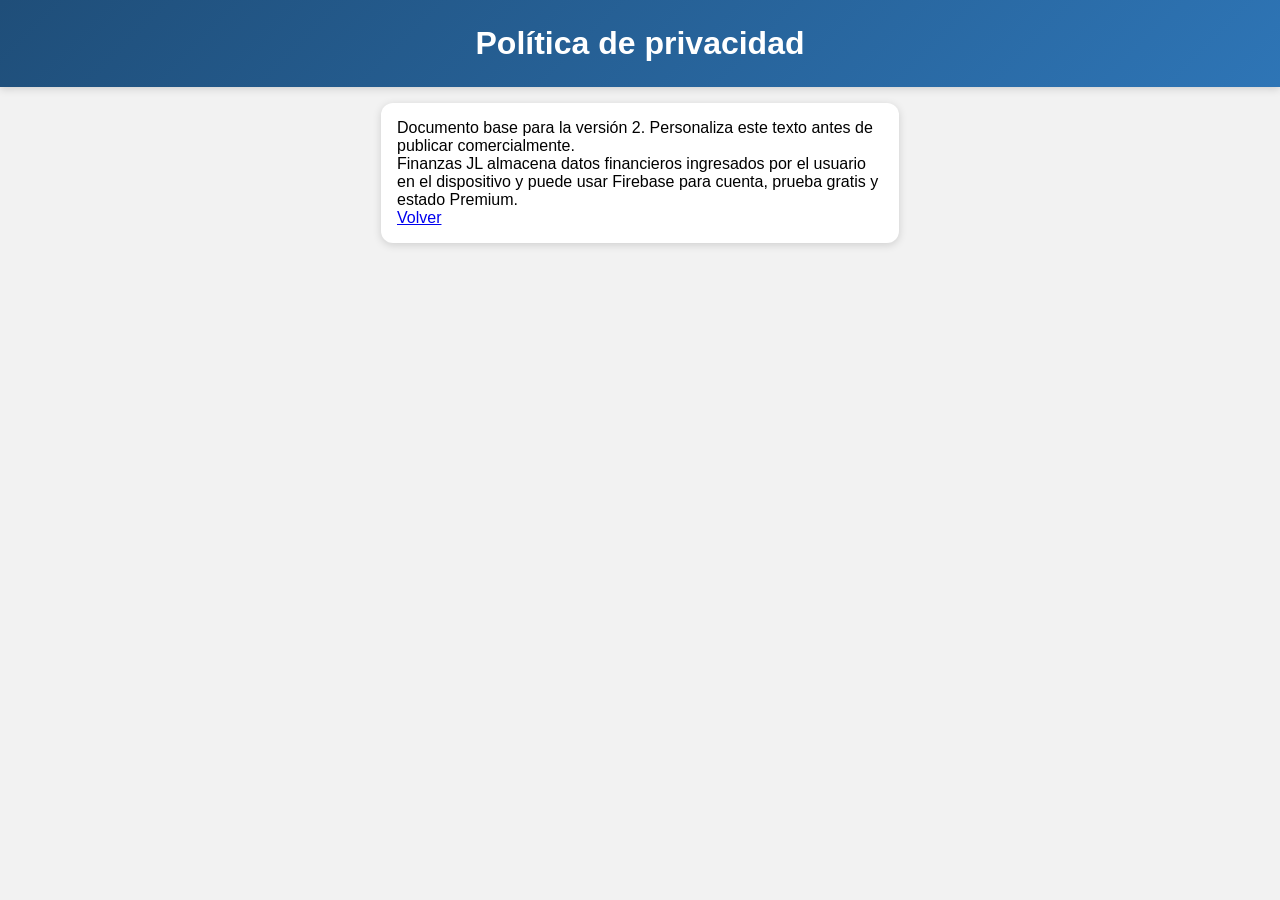
<file: pages/privacidad.html>
<!DOCTYPE html>
<html lang="es">
<head><meta charset="UTF-8"><meta name="viewport" content="width=device-width, initial-scale=1.0"><title>Política de privacidad - Finanzas JL</title><link rel="stylesheet" href="../css/styles.css"></head>
<body><div class="header"><h1>Política de privacidad</h1></div><main class="screen active"><div class="card"><p>Documento base para la versión 2. Personaliza este texto antes de publicar comercialmente.</p><p>Finanzas JL almacena datos financieros ingresados por el usuario en el dispositivo y puede usar Firebase para cuenta, prueba gratis y estado Premium.</p><p><a href="../index.html">Volver</a></p></div></main></body></html>
</file>
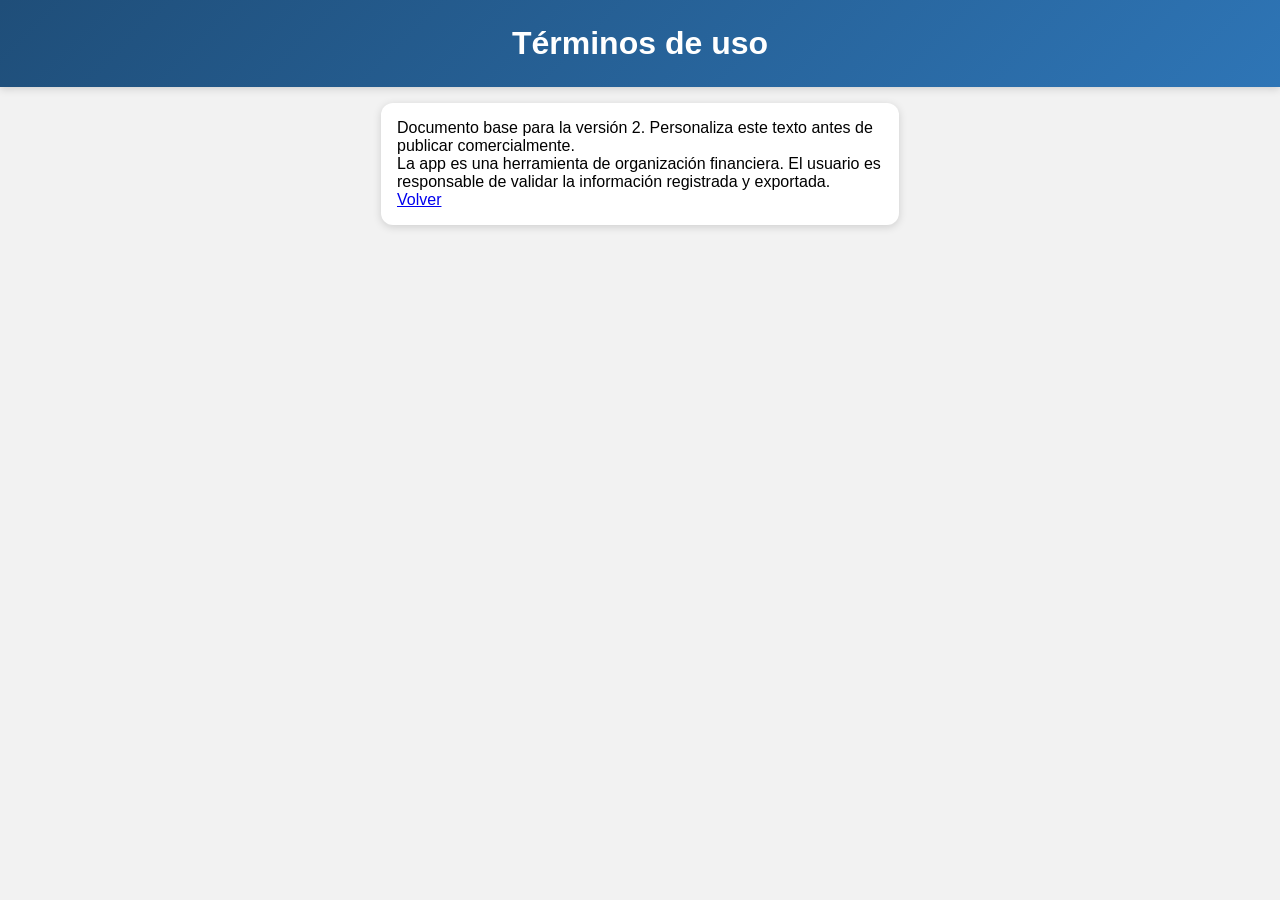
<file: pages/terminos.html>
<!DOCTYPE html>
<html lang="es">
<head><meta charset="UTF-8"><meta name="viewport" content="width=device-width, initial-scale=1.0"><title>Términos de uso - Finanzas JL</title><link rel="stylesheet" href="../css/styles.css"></head>
<body><div class="header"><h1>Términos de uso</h1></div><main class="screen active"><div class="card"><p>Documento base para la versión 2. Personaliza este texto antes de publicar comercialmente.</p><p>La app es una herramienta de organización financiera. El usuario es responsable de validar la información registrada y exportada.</p><p><a href="../index.html">Volver</a></p></div></main></body></html>
</file>
<file: css/styles.css>
/* FINANZAS JL V2 - estilos separados desde index.html */
:root {
            --primary: #1F4E79;
            --secondary: #2E75B6;
            --accent: #70AD47;
            --danger: #C00000;
            --warning: #f1c40f;
            --light: #F2F2F2;
            --white: #FFFFFF;
            --shadow: 0 2px 8px rgba(0,0,0,0.15);
        }

        * {
            margin: 0;
            padding: 0;
            box-sizing: border-box;
            -webkit-tap-highlight-color: transparent;
        }

        body {
            font-family: 'Segoe UI', sans-serif;
            background: var(--light);
            padding-bottom: 80px;
            overflow-x: hidden;
        }

        .header {
            background: linear-gradient(135deg, var(--primary), var(--secondary));
            color: white;
            padding: 25px 20px;
            text-align: center;
            box-shadow: var(--shadow);
            position: sticky;
            top: 0;
            z-index: 100;
        }

        .lang-switch {
            position: absolute;
            top: 10px;
            right: 10px;
            background: rgba(255,255,255,0.2);
            border: none;
            color: white;
            padding: 5px 10px;
            border-radius: 20px;
            cursor: pointer;
            font-size: 0.8rem;
            font-weight: bold;
        }

        .bottom-nav {
            position: fixed;
            bottom: 0;
            left: 0;
            right: 0;
            background: white;
            display: flex;
            justify-content: space-around;
            padding: 10px;
            box-shadow: 0 -2px 10px rgba(0,0,0,0.1);
            z-index: 1000;
        }

        .nav-item {
            display: flex;
            flex-direction: column;
            align-items: center;
            color: #888;
            font-size: 0.65rem;
            cursor: pointer;
            border: none;
            background: none;
            font-weight: bold;
        }

        .nav-item.active {
            color: var(--primary);
        }

        .screen {
            display: none;
            padding: 16px;
            max-width: 550px;
            margin: 0 auto;
        }

        .screen.active {
            display: block;
            animation: fadeIn 0.3s;
        }

        @keyframes fadeIn {
            from {
                opacity: 0;
                transform: translateY(10px);
            }

            to {
                opacity: 1;
                transform: translateY(0);
            }
        }

        .card {
            background: white;
            border-radius: 12px;
            padding: 16px;
            margin-bottom: 12px;
            box-shadow: var(--shadow);
        }

        .kpi-grid {
            display: grid;
            grid-template-columns: 1fr 1fr;
            gap: 12px;
            margin-bottom: 16px;
        }

        .kpi-card {
            background: white;
            border-radius: 12px;
            padding: 16px;
            text-align: center;
            box-shadow: var(--shadow);
            border-top: 4px solid var(--primary);
        }

        .form-group {
            margin-bottom: 12px;
            text-align: left;
        }

        .form-group label {
            display: block;
            font-size: 0.8rem;
            font-weight: bold;
            color: #555;
            margin-bottom: 5px;
        }

        input,
        select {
            width: 100%;
            padding: 12px;
            border: 2px solid #ddd;
            border-radius: 8px;
            font-size: 1rem;
            outline: none;
        }

        .btn {
            width: 100%;
            padding: 15px;
            border: none;
            border-radius: 8px;
            font-weight: bold;
            cursor: pointer;
            color: white;
            margin-top: 10px;
            font-size: 1rem;
        }

        .btn-primary {
            background: var(--primary);
        }

        .btn-excel {
            background: #1D6F42;
        }

        .transaction-item {
            display: flex;
            justify-content: space-between;
            align-items: center;
            padding: 12px;
            border-bottom: 1px solid #eee;
        }

        .btn-edit,
        .btn-delete {
            background: none;
            border: none;
            font-size: 1.2rem;
            cursor: pointer;
            padding: 5px;
        }

        .btn-premium-action {
            background: #fff8dc;
            border: 1px solid #f1c40f;
            border-radius: 999px;
            font-size: 0.95rem;
            cursor: pointer;
            padding: 5px 9px;
            margin-left: 2px;
            color: #111827;
            font-weight: 900;
            display: inline-flex;
            align-items: center;
            gap: 3px;
        }

        .checkbox-group {
            display: none;
            align-items: center;
            gap: 10px;
            margin-top: 10px;
            background: #fffde7;
            padding: 10px;
            border-radius: 8px;
            border: 1px solid #fff59d;
        }



        /* =========================
           HISTORIAL POR MESES
        ========================= */

        .hist-intro {
            background: #ffffff;
            border-left: 5px solid var(--primary);
            color: #555;
            font-size: 0.86rem;
            line-height: 1.45;
        }



        .history-year-card {
            background: white;
            border-radius: 16px;
            padding: 14px;
            margin-bottom: 14px;
            box-shadow: var(--shadow);
            border: 1px solid #e2e6ea;
        }

        .month-picker-field {
            width: 100%;
            padding: 12px;
            border: 2px solid #ddd;
            border-radius: 8px;
            font-size: 1rem;
            outline: none;
            background: white;
            color: #222;
            text-align: left;
            cursor: pointer;
            display: flex;
            align-items: center;
            justify-content: space-between;
        }

        .month-picker-field::after {
            content: "⌄";
            color: #333;
            font-size: 1.1rem;
        }

        .month-picker-overlay {
            position: fixed;
            inset: 0;
            background: rgba(0,0,0,0.45);
            z-index: 12000;
            display: none;
            align-items: center;
            justify-content: center;
            padding: 18px;
        }

        .month-picker-card {
            width: 100%;
            max-width: 520px;
            background: #fbfaff;
            border-radius: 24px;
            padding: 24px;
            box-shadow: 0 14px 35px rgba(0,0,0,0.25);
        }

        .month-picker-title {
            font-size: 1.35rem;
            margin-bottom: 18px;
            color: #111;
        }

        .month-picker-controls {
            display: grid;
            grid-template-columns: 1fr 1fr;
            gap: 28px;
            margin: 26px auto 34px;
            max-width: 300px;
        }

        .picker-wheel-column {
            display: flex;
            flex-direction: column;
            align-items: center;
            gap: 10px;
        }

        .picker-wheel-item {
            border: none;
            background: transparent;
            width: 100%;
            min-height: 36px;
            font-size: 1.15rem;
            color: #9b9b9b;
            cursor: pointer;
            text-align: center;
        }

        .picker-wheel-item.active {
            color: #111;
            font-weight: 500;
            font-size: 1.2rem;
            border-top: 3px solid #555;
            border-bottom: 3px solid #555;
            padding: 10px 0;
        }

        .month-picker-actions {
            display: flex;
            justify-content: flex-end;
            gap: 24px;
            margin-top: 8px;
        }

        .month-picker-action {
            border: none;
            background: transparent;
            color: var(--primary);
            font-weight: bold;
            font-size: 0.95rem;
            padding: 10px 0;
            cursor: pointer;
        }


        .history-year-row {
            display: grid;
            grid-template-columns: 1fr 1fr;
            gap: 10px;
            align-items: end;
        }

        .months-grid {
            display: grid;
            grid-template-columns: repeat(3, 1fr);
            gap: 10px;
            margin-top: 12px;
        }

        .month-button {
            border: 1px solid #dce3e8;
            background: #f8fafc;
            color: #333;
            border-radius: 12px;
            padding: 12px 6px;
            font-weight: bold;
            cursor: pointer;
            min-height: 62px;
            box-shadow: 0 1px 4px rgba(0,0,0,0.06);
        }

        .month-button.active {
            background: linear-gradient(135deg, var(--primary), var(--secondary));
            color: white;
            border-color: var(--primary);
        }

        .month-button.empty-month {
            opacity: 0.65;
        }

        .month-button small {
            display: block;
            margin-top: 4px;
            font-size: 0.7rem;
            font-weight: normal;
        }

        .selected-month-container {
            margin-top: 12px;
        }

        .month-section {
            margin-bottom: 18px;
            overflow: hidden;
            border-radius: 16px;
            border: 1px solid #e2e6ea;
            background: white;
            box-shadow: var(--shadow);
        }

        .month-header {
            background: linear-gradient(135deg, var(--primary), var(--secondary));
            color: white;
            padding: 14px 14px 12px;
            display: flex;
            justify-content: space-between;
            gap: 12px;
            align-items: flex-start;
            font-weight: bold;
        }

        .month-title {
            font-size: 1rem;
            text-transform: capitalize;
        }

        .month-total {
            font-size: 0.78rem;
            opacity: 0.95;
            text-align: right;
            line-height: 1.35;
        }

        .month-tools {
            padding: 12px;
            background: #ffffff;
            border-bottom: 1px solid #edf0f2;
        }

        .month-filter-title {
            font-size: 0.82rem;
            font-weight: bold;
            color: var(--primary);
            margin-bottom: 6px;
            text-transform: uppercase;
        }

        .copy-panel {
            margin-top: 10px;
            border: 1px solid #e1e7ec;
            border-radius: 12px;
            overflow: hidden;
            background: #f9fbfd;
        }

        .copy-panel summary {
            list-style: none;
            cursor: pointer;
            padding: 12px;
            background: #eef5fb;
            color: var(--primary);
            font-weight: bold;
            font-size: 0.9rem;
        }

        .copy-panel summary::-webkit-details-marker {
            display: none;
        }

        .copy-panel-body {
            padding: 12px;
            border-top: 1px solid #e1e7ec;
        }

        .month-tools-row {
            display: grid;
            grid-template-columns: 1fr 1fr;
            gap: 10px;
            align-items: end;
        }

        .month-copy-btn {
            margin-top: 0;
            padding: 12px;
            font-size: 0.9rem;
        }

        .month-empty {
            text-align: center;
            padding: 16px;
            color: #888;
            font-size: 0.88rem;
        }

        .type-pill {
            display: inline-block;
            padding: 3px 8px;
            border-radius: 20px;
            color: white;
            font-size: 0.7rem;
            font-weight: bold;
            margin-top: 4px;
        }

        .type-pill.income {
            background: var(--accent);
        }

        .type-pill.expense {
            background: var(--danger);
        }

        .type-pill.debt {
            background: var(--warning);
            color: #333;
        }

        @media (max-width: 420px) {
            .month-tools-row {
                grid-template-columns: 1fr;
            }
        }

        /* =========================
           RECIBO PROFESIONAL
        ========================= */

        .receipt-box {
            background: white;
            border: none;
            padding: 25px;
            font-family: 'Segoe UI', sans-serif;
            text-align: left;
            box-shadow: var(--shadow);
            border-radius: 12px;
            width: 100%;
            max-width: 550px;
            margin: 0 auto;
        }

        .receipt-header {
            display: flex;
            justify-content: space-between;
            align-items: center;
            margin-bottom: 15px;
            gap: 15px;
        }

        .receipt-brand {
            font-size: 1.2rem;
            font-weight: bold;
            color: var(--primary);
            letter-spacing: 0.5px;
        }

        .receipt-subtitle {
            font-size: 0.82rem;
            color: #777;
            margin-top: 4px;
        }

        .receipt-badge {
            padding: 4px 12px;
            border-radius: 20px;
            font-size: 0.75rem;
            font-weight: bold;
            text-transform: uppercase;
            color: white;
            display: inline-block;
        }

        .badge-in {
            background-color: var(--accent);
        }

        .badge-out {
            background-color: var(--danger);
        }

        .badge-deu {
            background-color: var(--warning);
            color: #333;
        }

        .receipt-line {
            border: 0;
            border-top: 1px solid #eee;
            margin: 12px 0;
        }

        .receipt-dash-line {
            border: 0;
            border-top: 2px dashed #ddd;
            margin: 18px 0;
        }

        .receipt-row {
            display: flex;
            justify-content: space-between;
            align-items: flex-start;
            margin-bottom: 14px;
            gap: 10px;
        }

        .receipt-label {
            color: #666;
            font-size: 0.9rem;
            font-weight: bold;
            min-width: 130px;
            text-transform: uppercase;
        }

        .receipt-value {
            color: #222;
            font-size: 0.95rem;
            text-align: right;
            word-break: break-word;
        }

        .receipt-value.bold {
            font-weight: 600;
            color: #000;
        }

        .receipt-total-row {
            display: flex;
            justify-content: space-between;
            align-items: center;
            padding-top: 5px;
            gap: 15px;
        }

        .receipt-total-label {
            font-size: 1.1rem;
            font-weight: bold;
            color: #333;
        }

        .receipt-total-value {
            font-size: 1.4rem;
            font-weight: bold;
            color: var(--primary);
            text-align: right;
        }

        .receipt-panel {
            background: #f7f9fb;
            padding: 14px;
            border-radius: 10px;
            margin-bottom: 20px;
        }

        .receipt-note {
            font-size: 0.82rem;
            color: #777;
            line-height: 1.5;
            margin-bottom: 20px;
        }

        .receipt-signatures {
            display: grid;
            grid-template-columns: 1fr 1fr;
            gap: 25px;
            margin-top: 30px;
        }

        .receipt-signature {
            border-top: 1px solid #999;
            padding-top: 8px;
            text-align: center;
            font-size: 0.8rem;
            color: #666;
        }

        .receipt-footer {
            margin-top: 25px;
            text-align: center;
            font-size: 0.75rem;
            color: #aaa;
        }




        /* =========================
           FIREBASE AUTH / ADMIN
        ========================= */

        .auth-card {
            border-left: 5px solid var(--primary);
        }

        .auth-grid {
            display: grid;
            grid-template-columns: 1fr;
            gap: 10px;
        }

        .auth-actions {
            display: grid;
            grid-template-columns: 1fr 1fr;
            gap: 8px;
            margin-top: 6px;
        }

        .btn-secondary {
            background: #475569;
        }

        .btn-success {
            background: var(--accent);
        }

        .btn-warning {
            background: #B7950B;
        }

        .btn-light {
            background: #eef2f7;
            color: #334155;
        }

        .auth-status {
            margin-top: 12px;
            padding: 10px;
            border-radius: 12px;
            background: #f8fafc;
            border: 1px solid #e2e8f0;
            color: #334155;
            font-size: 0.86rem;
            line-height: 1.4;
        }

        .activation-box {
            display: none;
            margin-top: 12px;
            padding: 12px;
            border-radius: 14px;
            background: #fffdf2;
            border: 1px solid #fde68a;
        }

        .activation-actions {
            display: grid;
            grid-template-columns: 1fr 1fr;
            gap: 8px;
        }

        .admin-panel {
            display: none;
            margin-top: 12px;
            border-top: 1px solid #e5e7eb;
            padding-top: 12px;
        }

        .admin-user-card {
            background: #f8fafc;
            border: 1px solid #e2e8f0;
            border-radius: 14px;
            padding: 12px;
            margin-top: 10px;
            font-size: 0.86rem;
        }

        .admin-user-card b {
            color: var(--primary);
        }

        .admin-user-actions {
            display: grid;
            grid-template-columns: 1fr 1fr;
            gap: 8px;
            margin-top: 10px;
        }

        .payment-confirm-btn {
            border: 1px solid #dbeafe;
            border-radius: 999px;
            padding: 9px 12px;
            color: var(--primary);
            background: #eff6ff;
            font-weight: 900;
            font-size: 0.74rem;
            line-height: 1;
            cursor: pointer;
            flex: 1;
            min-width: 110px;
        }

        @media (max-width: 520px) {
            .auth-actions,
            .activation-actions,
            .admin-user-actions {
                grid-template-columns: 1fr;
            }
        }

        /* =========================
           PREMIUM / PRUEBA GRATIS
        ========================= */

        .premium-banner {
            display: none;
        }

        .premium-bubble {
            display: none;
            align-items: center;
            justify-content: center;
            gap: 8px;
            width: fit-content;
            max-width: 100%;
            margin: 0 auto 14px;
            padding: 10px 16px;
            border-radius: 999px;
            background: linear-gradient(135deg, #111827, var(--primary));
            color: white;
            box-shadow: var(--shadow);
            font-size: 0.88rem;
            font-weight: 900;
            text-align: center;
        }

        .premium-bubble span {
            display: inline-flex;
            align-items: center;
        }

        .premium-chip {
            display: none;
        }

        .premium-lock {
            position: relative;
        }

        .premium-lock::after {
            content: "";
            display: none;
        }

        .payment-overlay {
            position: fixed;
            inset: 0;
            background: rgba(15, 23, 42, 0.72);
            z-index: 20000;
            display: none;
            align-items: center;
            justify-content: center;
            padding: 16px;
            backdrop-filter: blur(4px);
        }

        .payment-card {
            width: 100%;
            max-width: 560px;
            max-height: 92vh;
            overflow-y: auto;
            background: #ffffff;
            border-radius: 26px;
            padding: 0;
            box-shadow: 0 22px 60px rgba(0,0,0,0.35);
            text-align: center;
        }

        .payment-hero {
            background: linear-gradient(135deg, var(--primary), var(--secondary));
            color: white;
            padding: 24px 20px 20px;
            border-radius: 26px 26px 0 0;
        }

        .payment-hero-icon {
            width: 54px;
            height: 54px;
            display: flex;
            align-items: center;
            justify-content: center;
            margin: 0 auto 10px;
            border-radius: 50%;
            background: rgba(255,255,255,0.16);
            font-size: 1.6rem;
        }

        .payment-card h2 {
            color: white;
            margin-bottom: 8px;
            font-size: 1.3rem;
        }

        .payment-card p {
            color: rgba(255,255,255,0.92);
            font-size: 0.88rem;
            line-height: 1.45;
            margin: 0 auto;
            max-width: 460px;
        }

        .payment-body {
            padding: 18px;
        }

        .premium-feature-list {
            display: grid;
            grid-template-columns: repeat(3, 1fr);
            gap: 8px;
            text-align: center;
            background: #f7f9fb;
            border-radius: 18px;
            padding: 10px;
            margin: 0 0 14px;
            color: #333;
            font-size: 0.76rem;
            line-height: 1.35;
        }

        .premium-feature-list span {
            background: white;
            border: 1px solid #e7edf3;
            border-radius: 14px;
            padding: 8px 6px;
            font-weight: 700;
        }

        .premium-section-title {
            display: flex;
            align-items: center;
            gap: 8px;
            color: #111827;
            font-size: 0.86rem;
            font-weight: 900;
            text-align: left;
            margin: 14px 2px 8px;
        }

        .premium-section-title::after {
            content: "";
            flex: 1;
            height: 1px;
            background: #e5e7eb;
        }

        .premium-plans {
            display: grid;
            grid-template-columns: 1fr 1fr;
            gap: 10px;
            margin: 0 0 12px;
        }

        .premium-plan-card {
            background: #ffffff;
            border: 1px solid #e1e7ec;
            border-radius: 20px;
            padding: 12px;
            text-align: left;
            box-shadow: 0 6px 18px rgba(0,0,0,0.06);
            position: relative;
        }

        .premium-plan-card.recommended {
            border: 2px solid var(--warning);
            background: linear-gradient(180deg, #fffdf2, #ffffff);
        }

        .premium-plan-badge {
            display: inline-block;
            background: var(--warning);
            color: #222;
            border-radius: 999px;
            padding: 4px 8px;
            font-size: 0.64rem;
            font-weight: 900;
            margin-bottom: 7px;
        }

        .premium-plan-title {
            font-weight: 900;
            color: var(--primary);
            margin-bottom: 4px;
            font-size: 0.95rem;
        }

        .premium-plan-price {
            font-weight: 800;
            color: #111827;
            font-size: 0.82rem;
            margin-bottom: 5px;
        }

        .premium-plan-note {
            color: #667085;
            font-size: 0.72rem;
            line-height: 1.3;
            margin-bottom: 10px;
            min-height: 34px;
        }

        .premium-buttons-row {
            display: flex;
            flex-wrap: wrap;
            gap: 7px;
        }

        .payment-pill-btn {
            border: none;
            border-radius: 999px;
            padding: 9px 12px;
            color: white;
            font-weight: 900;
            font-size: 0.75rem;
            line-height: 1;
            cursor: pointer;
            flex: 1;
            min-width: 110px;
            box-shadow: 0 6px 14px rgba(0,0,0,0.13);
        }

        .payment-pill-btn:hover {
            transform: translateY(-2px);
            opacity: 0.94;
        }

        .payment-paypal {
            background: linear-gradient(135deg, #003087, #0070ba);
        }

        .payment-epayco {
            background: linear-gradient(135deg, #111827, #70AD47);
        }

        .payment-back-btn {
            width: auto;
            min-width: 210px;
            display: inline-block;
            border: none;
            border-radius: 999px;
            background: #eef2f7;
            color: #334155;
            font-weight: 900;
            padding: 11px 16px;
            margin-top: 4px;
            cursor: pointer;
        }

        .payment-safe-note {
            color: #667085;
            font-size: 0.72rem;
            line-height: 1.35;
            margin-top: 10px;
        }

        @media (max-width: 520px) {
            .payment-card {
                border-radius: 22px;
            }

            .payment-hero {
                border-radius: 22px 22px 0 0;
                padding: 20px 15px 16px;
            }

            .payment-body {
                padding: 14px;
            }

            .premium-feature-list {
                grid-template-columns: 1fr;
            }

            .premium-plans {
                grid-template-columns: 1fr;
            }

            .payment-pill-btn {
                min-width: 0;
            }
        }

        /* =========================
           IMPRESIÓN PROFESIONAL PDF
        ========================= */

        @media print {
            body {
                background: white !important;
                padding: 0 !important;
                margin: 0 !important;
            }

            .header,
            .bottom-nav,
            #lock-screen,
            #txt-btn-print,
            .screen:not(#scr-rec) {
                display: none !important;
            }

            #scr-rec {
                display: block !important;
                max-width: none !important;
                padding: 0 !important;
                margin: 0 !important;
            }

            .receipt-box {
                width: 100% !important;
                max-width: 780px !important;
                margin: 0 auto !important;
                box-shadow: none !important;
                border-radius: 0 !important;
                border: 1px solid #ddd !important;
                padding: 35px !important;
                page-break-inside: avoid;
            }

            .receipt-brand {
                font-size: 1.5rem !important;
            }

            .receipt-total-value {
                font-size: 1.6rem !important;
            }
        }


        .auth-reset-link {
            width: 100%;
            margin-top: 8px;
            padding: 10px 12px;
            border: none;
            background: transparent;
            color: var(--primary);
            font-size: 0.9rem;
            font-weight: 700;
            text-decoration: underline;
            cursor: pointer;
        }

        .auth-reset-link:hover {
            color: var(--secondary);
        }

        /* =========================
           PERFIL EN ACORDEÓN
        ========================= */

        .collapsible-card {
            padding: 0;
            overflow: hidden;
        }

        .accordion-header {
            width: 100%;
            min-height: 56px;
            padding: 16px;
            border: none;
            background: white;
            display: flex;
            align-items: center;
            justify-content: space-between;
            gap: 12px;
            cursor: pointer;
            text-align: left;
        }

        .accordion-title {
            color: var(--primary);
            font-size: 1.05rem;
            font-weight: 800;
        }

        .accordion-icon {
            width: 28px;
            height: 28px;
            border-radius: 999px;
            background: #eef4fb;
            color: var(--primary);
            display: flex;
            align-items: center;
            justify-content: center;
            font-size: 1.15rem;
            font-weight: 800;
            transition: transform 0.2s ease, background 0.2s ease;
            flex-shrink: 0;
        }

        .accordion-content {
            padding: 0 16px 16px;
            animation: fadeIn 0.2s ease;
        }

        .collapsible-card.collapsed .accordion-content {
            display: none;
        }

        .collapsible-card:not(.collapsed) .accordion-icon {
            transform: rotate(180deg);
            background: #dcecff;
        }
</file>
